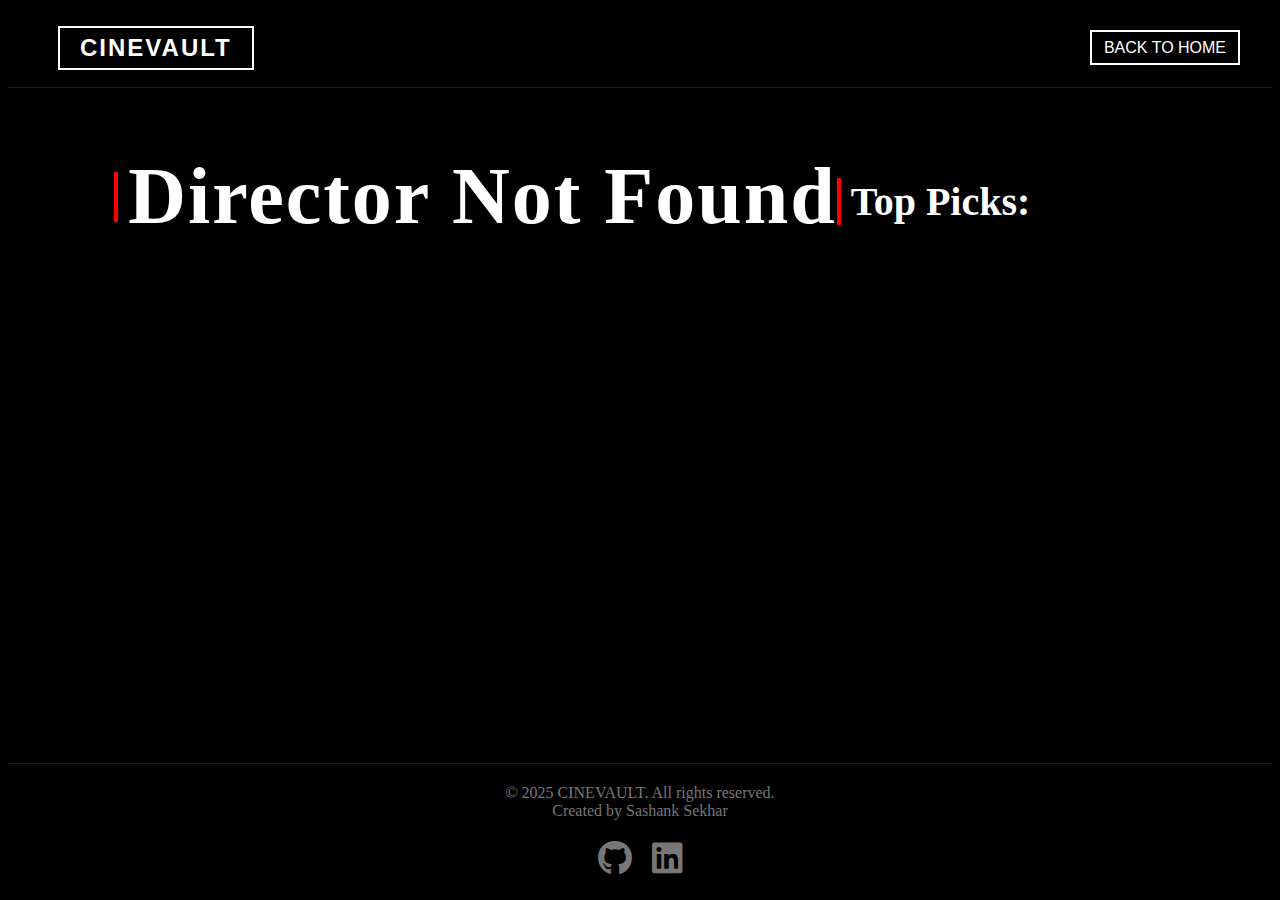
<file: director.html>
<!DOCTYPE html>
<html lang="en">
<head>
    <meta charset="UTF-8">
    <meta name="viewport" content="width=device-width, initial-scale=1.0">
    <title>Director Details</title>
    <link rel="stylesheet" href="stlye.css"/>
    <link rel="stylesheet" href="https://cdnjs.cloudflare.com/ajax/libs/font-awesome/6.5.1/css/all.min.css"/>
</head>
<body class="directorBody">
    <header>
        <div class="navBar">
            <div class="logo">
                <a href="index.html"><h2>CINEVAULT</h2></a>
            </div>
            <div id="backHome">
                <a href="index.html">BACK TO HOME</a>
            </div>
        </div>
    </header>

    <main>
        <div class="directorData">
            <div class="info">
                <h1 id="directorName">Loading...</h1>
                <div>
                    <p id="directorBio"></p>
                </div>
            </div>
            <div class="list">
                <h3>Top Picks:</h3>
                <ul id="movieList">
                    <!-- Movies will be inserted here -->
                </ul>
            </div>
        </div>
    </main>

    <footer>
        <div class="credits">
            &copy; 2025 CINEVAULT. All rights reserved.
        </div>
        <div class="credits">
            Created by Sashank Sekhar
        </div>
        <div class="socials">
            <div>
                <a href="https://github.com/sashank099" target="_main"><i class="fa-brands fa-github"></i></a>
            </div>
            <div>
                <a href="https://www.linkedin.com/in/sashank-sekhar-sahoo-968a65357/" target="_main"><i class="fa-brands fa-linkedin"></i></a>
            </div>
        </div>
    </footer>
    <script src="script.js"></script>
</body>
</html>
</file>
<file: stlye.css>
*{
    box-sizing: border-box;
}


html {
    box-sizing: border-box;
    height: 100%;
    /* background-color: black; */
}

.indexBody{
    color: white;
    background-color: black;
    display: flex;
    flex-direction: column;
    min-height: 95vh;
    background-color: rgb(0, 0, 0);
    
}

.directorBody{
    color: white;
    background-color: black;
    display: flex;
    flex-direction: column;
    min-height: 95vh;
    background-color: rgb(0, 0, 0);
    
}

main {
    flex: 1;
    animation: inAnimation 0.4s ease-in;
}
.navBar{
    font-family: Helvetica, Arial, sans-serif;
    height: 80px;
    display: flex;
    border-bottom: 1px solid rgba(91, 91, 91, 30%);
    align-items: center;
    text-align: center;
}
.logo {
    height: 20px;
    font-weight: bold;
    padding: 20px;
    border: 2px solid white;
    display: flex;
    justify-content: center;
    align-items: center;
    margin-left: 50px;
    letter-spacing: 2px;
    
}

footer {
    padding: 20px;
    /* background-color: #000000; */
    color: #777;
    width: 100%;
    height: 100px ;
    bottom: 0;
    border-top: 1px solid rgba(91, 91, 91, 30%);
    text-align: center;
}

.socials{
    display: flex;
    width: 100%;
    justify-content: center;
    align-items: center;
    gap: 20px;
    margin-top: 20px;
    font-size: 35px;
    text-decoration: none;
    /* color: white; */
}

.socials a {
    color: #777;
    text-decoration: none;
    justify-content: center;
    align-items: center;
}
.hero{
    display: flex;
    align-items: center;
    margin-top: 50px;
    gap: 30px;
}

.selectDirector h1{
    height: 40px;
    width: 100%;
    font-weight: bold;
    border-left: 4px solid rgb(255, 0, 0);
    display: flex;
    justify-content: center;
    align-items: center;
    margin-left: 50px;
    letter-spacing: 2px;
}


#searchInput{
    position: absolute;
    right: 40px;
    height: 40px;
    width: 250px;
    border: 1px solid #ffffff31;
    border-top-right-radius: 25px;
    border-bottom-right-radius: 25px;
    border-top-left-radius: 25px;
    border-bottom-left-radius: 25px;
    background-color: #FFFFFF0D;
    text-align: center;
    font-size: 16px;
    color: white;
    transition: width 0.3s ease, border 0.3s ease;

}

#searchInput:hover{
    width: 300px;
    border: 1px solid #ff0000;
    transition: all 0.3s ease;
}
#searchInput:focus{
    width: 300px;
    border: 1px solid #ff0000;
    outline: none;
    
} 

.directorContainer{
    display: flex;
    justify-content: center;
    align-items: center;
    gap: 30px;
    margin-top: 50px;
    margin-bottom: 50px;
    flex-wrap: wrap;
    width: 80%;
    /* border: 2px solid white; */
}

.directorCards{
    position:relative;
    text-decoration: none;
    height: 350px;
    width: 350px;
    overflow: hidden;
    border: 1px solid #ffffff31;
    transition: all 0.3s ease;
}

.directorCards:hover{
    border: 1px solid #ff0000;
    transform: translate(0px,-20px) ;
    transition: all 0.3s ease;
}

.directorInfo{
    position: absolute;
    bottom: 0px;
    left: 15px;
}

.directorName{
    font-family: Arial, sans-serif;
    margin-bottom: 0px;
    font-weight: bold;
    color: white;
    text-transform: uppercase;
}

.dContent{
    margin-top:1px;
    color: rgb(255, 0, 0);
}

a:link,
a:visited,
a:hover,
a:active,
a:focus {
  color: inherit;
  text-decoration: none;
  cursor: auto;
}

.directorImg{
    height: 100%;
    width: 100%;
    object-fit: cover;
    transition: all 0.3s ease;
}

.directorImg:hover{
    transform: scale(1.1);
    object-fit: cover;
    transition: all 0.3s ease;
}

#backHome{
    position: absolute;
    right: 40px;
    height: 35px;
    width: 150px;
    border: 2px solid white;
    cursor: pointer;
    transition: all 0.3s ease;
    display: flex;
    justify-content: center;
    align-items: center;
}

#backHome:hover{
    border: 2px solid #ff0000;
    background-color: #ff00001a;
    transition: all 0.3s ease;
}

.directorData{
    margin-top: 30px;
    display: flex;  
    /* align-items: center; */
    justify-content: center;
}

.directorData h1{
    height: 50px;
    padding-left: 10px;
    font-weight: bold;
    border-left: 4px solid rgb(255, 0, 0);
    display: flex;
    align-items: center;
    margin-left: 50px;
    letter-spacing: 2px;
}

#directorBio{
    width: 60%;
    font-size: 25px;
    margin-left: 40px;
    margin-top: 10px;
    text-align: left;
    line-height: 1.6;
}

/* #directorImage{
    height: 400px;
    width: 300px;
    object-fit: cover;
    margin-left: 187px;
    margin-top: 30px;
    border: 1px solid #ffffff31;
} */

.info{
    display: flex;
    flex-direction: column;
}

#directorName{
    opacity: 1;
    font-size: 80px;
    font-weight: bold;
    width: 100%;
    animation: inAnimation 0.3s ease-in;

}

@keyframes inAnimation {
    from {
        position: relative;
        top: 10px;
        opacity: 0;
    }
    to {
        position: relative;
        top: 0px;
        opacity: 1;
    }
}

.list{
    display: flex;
    flex-direction: column;
    width: 30%;
    margin-top: 20px;
}

.list h3{
    margin-bottom: 10px;
    font-size: 40px;
    font-weight: bold;
    border-left: 4px solid rgb(255, 0, 0);
    padding-left: 10px;
    width: 300px;
}
#movieList{
    display: flex;
    font-size: 20px;
    flex-direction: column;
    gap: 10px;
    margin-top: 20px;
}

ul{
    list-style-type: none;
    padding: 0;
    margin: 0;
}

li{
    font-size: 32px;
    text-transform: uppercase;
    font-weight: 800;
    color: #FFFFFF4D;
}

li:hover{
    color: white;
    cursor: pointer;
    transition: all 0.3s ease;
}

@media screen and (max-width: 768px) {
    
    /* 1. Navbar Adjustments: Stack Logo and Back Button */
    .navBar {
        height: auto;
        flex-direction: column; 
        padding: 20px;
        gap: 15px;
    }

    .logo {
        margin: 0;
        width: 100%;
        justify-content: center;
    }

    /* Hide Back to Home button on mobile to prevent overlap */
    #backHome {
        display: none;
    }

    /* 2. Hero Section: Search bar moves under the title */
    .hero {
        flex-direction: column; /* Stacks items vertically */
        align-items: center;
        text-align: center;
        padding: 20px;
        gap: 20px;
    }

    .searchBar {
        width: 100%;
    }

    .searchBar input {
        width: 100%; 
        padding: 15px;
    }

    .selectDirector {
        width: 100%;
        padding: 0 20px;
        margin-left: 5px;
        display: flex;
    }
    
    .selectDirector h1 {
        font-size: 20px;
        margin-left: 10px;
    }

    /* 3. Director Cards: Stack One by One */
    .directorContainer {
        flex-direction: column;
        align-items: center;
        padding: 10px 20px;
        margin-left: 50px;
    }

    .directorCards {
        width: 100%; /* Takes full width of the mobile screen */
        max-width: 400px; 
        margin-bottom: 30px;
    }

    .directorImg {
        /* height: auto;  */
        aspect-ratio: 3/4; 
    }

    /* 4. Director Details Page: Stack Bio and List */
    .directorData {
        flex-direction: column; 
        margin-top: 20px;
    }

    .info {
        width: 100%;
        padding: 0 20px;
        align-items: center;
        text-align: center;
    }

    #directorName {
        font-size: 40px; /* Reduce font size for mobile */
        text-align: center;
        margin-bottom: 15px;
    }

    #directorBio {
        width: 100%;
        font-size: 16px;
        text-align: center;
        margin-left: 15px;
    }

    .list {
        width: 100%;
        padding: 30px 20px;
        text-align: center;
    }

    #movieList li {
        text-align: left;
    }
}
</file>
